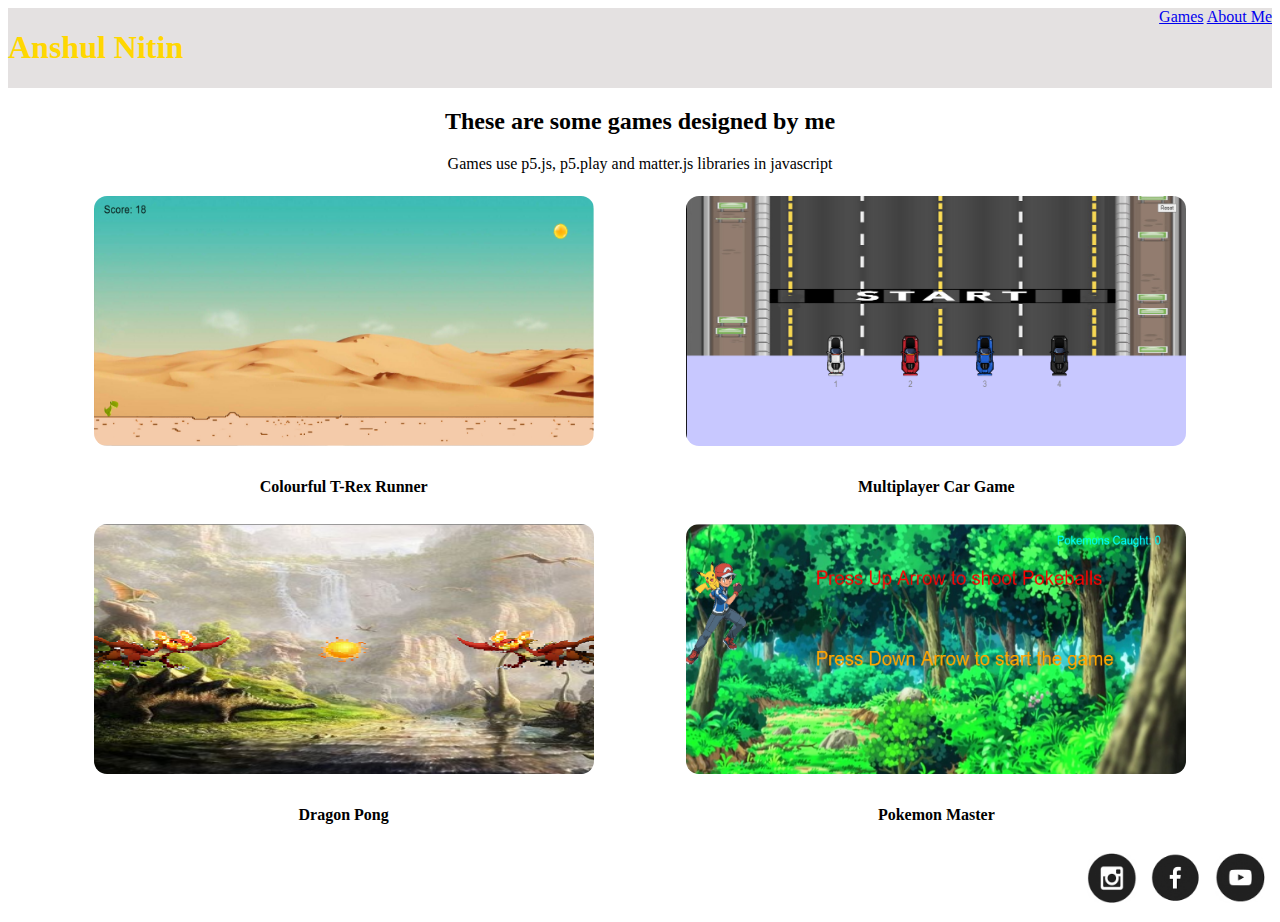
<file: index.html>
<!DOCTYPE html> 

<html>

<head>

<title> My Portofolio Page</title>
<link rel="stylesheet" type="text/css" href="style.css" />

</head>

<body>

    <div class="header">

        <h1> Anshul Nitin </h1>
        <div class="menu">

            <a href="projects.html"> Games</a>
            <a href="aboutme.html"> About Me</a>

        </div>
    </div>


    

    <h2> These are some games designed by me </h2>

    <p> Games use p5.js, p5.play and matter.js libraries in javascript </p>

    <div class="grid">
        <div class="item">

            <a href="https://editor.p5js.org/anshl.ntn17/present/5pQf8NzDj"> <img src="trex.PNG" width="500" height="250"/> </a>
            <h4> Colourful T-Rex Runner </h4>

        </div>
    

    
    <div class="item">

        <a href="https://anshulfortnitepro.github.io/Multiplayer-Car-Game/"> <img src="car.PNG" width="500" height="250"/> </a>
        <h4> Multiplayer Car Game</h4>

    </div>
   

    <div class="item">

        <a href="https://studio.code.org/projects/gamelab/6LFWB2Q5xTo_wlpMUqr-Dxi-5_cXL_aSRE-41OxHGa8"> <img src="pong.PNG" width="500" height="250"/> </a>
        <h4> Dragon Pong </h4>

    </div>
  
    <div class="item">

        <a href="https://anshulfortnitepro.github.io/Pokemon-Master/"> <img src="PM.PNG" width="500" height="250"/> </a>
        <h4> Pokemon Master </h4>

    </div>
</div>

<div class="footer">
<a href="https://instagram.com"><img src="insta.png" width="50" height="50"/></a>
<a href="https://facebook.com"><img src="fb.png" width="50" height="50"/></a>
<a href="https://youtube.com"><img src="youtube.png" width="50" height="50"/></a>
</div>  
    
</body>
</html>
</file>
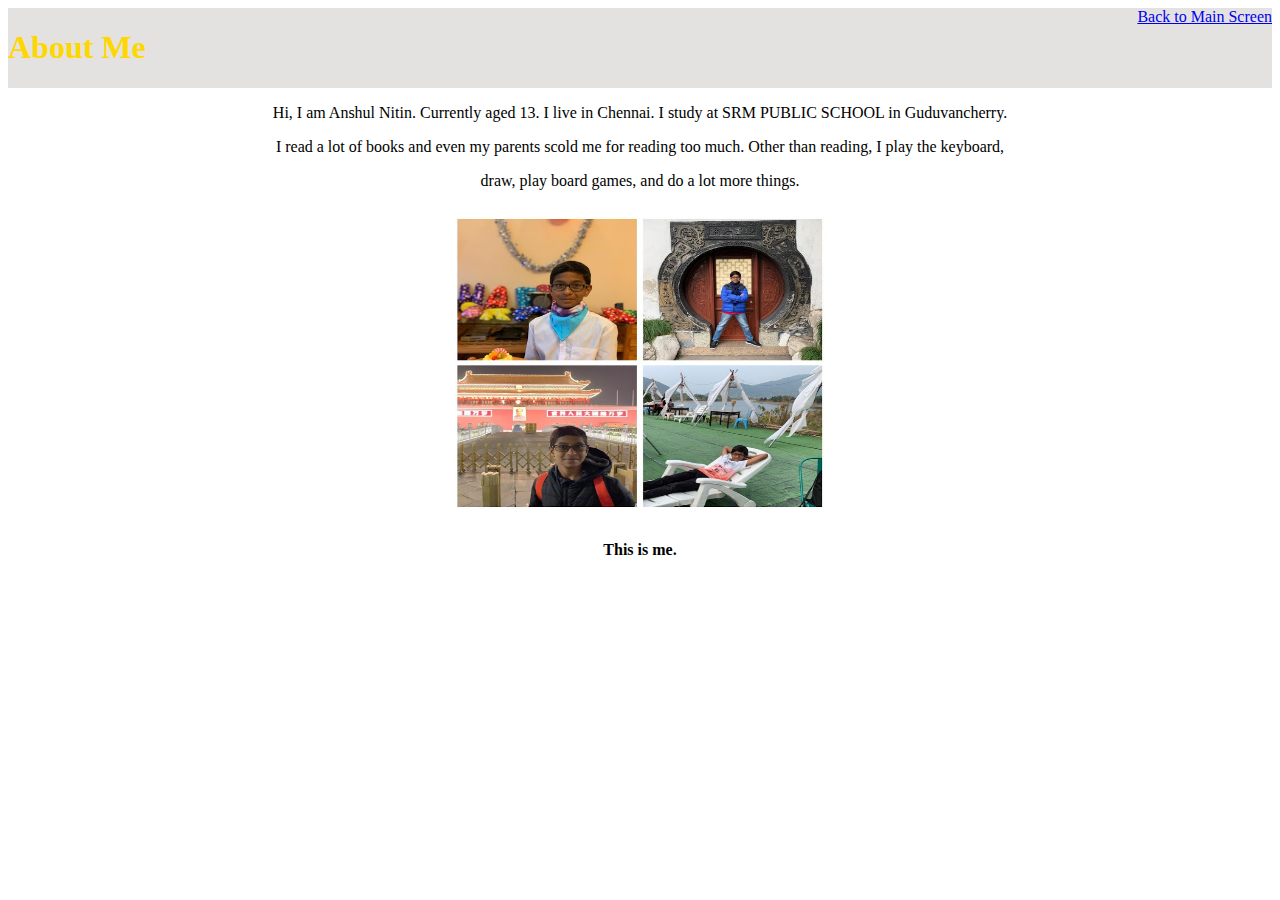
<file: aboutme.html>
<!DOCTYPE html>

<html>

<head> 

    <title> About Me</title>
    <link rel="stylesheet" type="text/css" href="style.css" />

</head>

<body>
    
    <div class="header">
        
        <h1> About Me</h1>

        <div class="menu">

            <a href="index.html"> Back to Main Screen </a>

        </div>
    </div>


<p>Hi, I am Anshul Nitin. Currently aged 13. I live in Chennai. I study at SRM PUBLIC SCHOOL in Guduvancherry. </p>
<p>I read a lot of books and even my parents scold me for reading too much. Other than reading, I play the keyboard, </p>
<p> draw, play board games, and do a lot more things.</p>


<a href="#"> <img src="me.jpg" width="300" height="300" class="me"/> </a>
<h4> This is me. </h4>


</body>

</html>
</file>
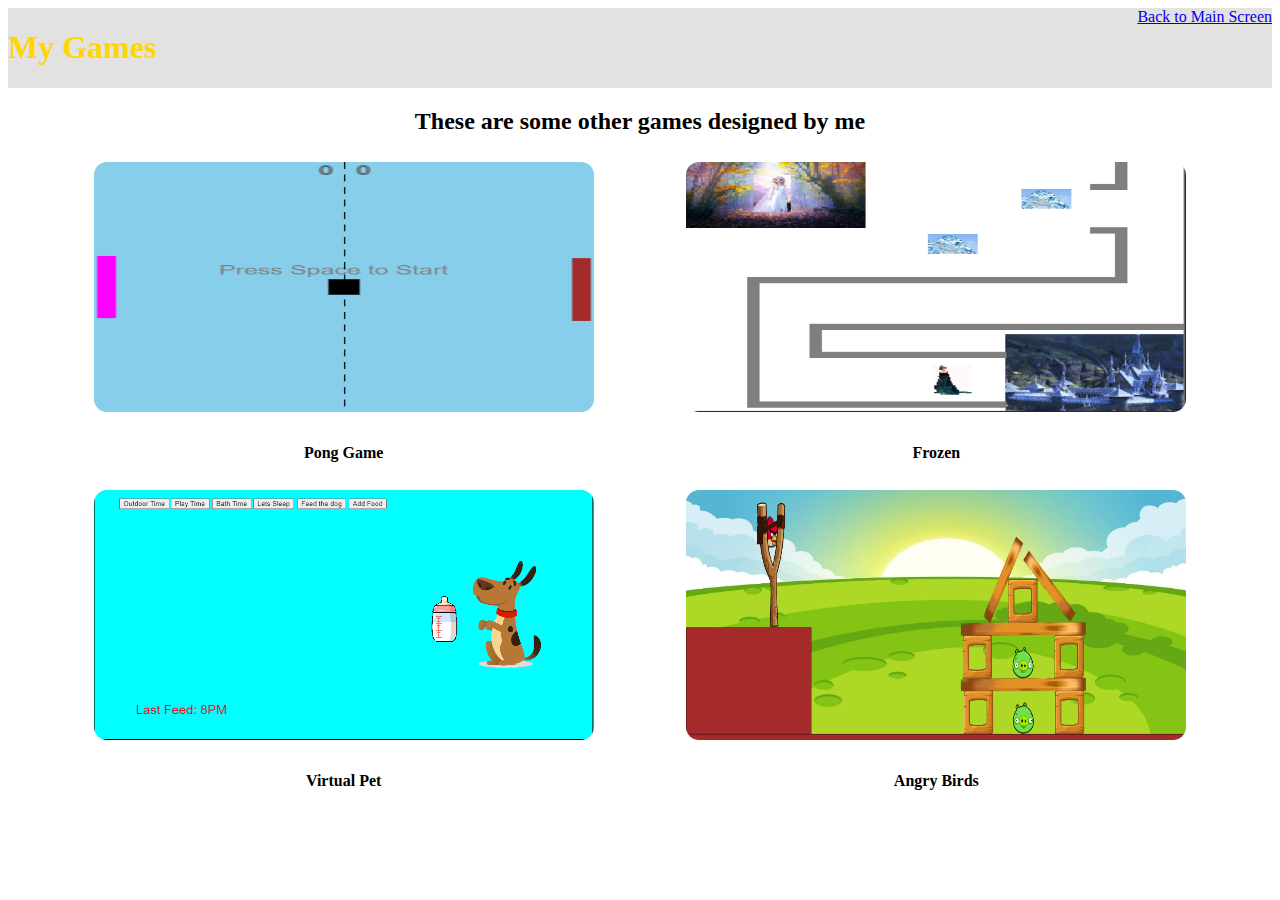
<file: projects.html>
<!DOCTYPE html>

<html>

<head>

<title> My Games </title>
<link rel="stylesheet" type="text/css" href="style.css" />

</head>

<body>

    <div class="header">
        
        <h1> My Games</h1>

        <div class="menu">

            <a href="index.html"> Back to Main Screen </a>

        </div>
    </div>

<h2> These are some other games designed by me </h2>

<div class="grid">
    <div class="item">

        <a href="https://studio.code.org/projects/gamelab/GUCIjtFRZP2bpacRAzCw037BbCfoLwE2_HwO7NZAXZ0"> <img src="P.PNG" width="500" height="250"/> </a>
        <h4> Pong Game </h4>
    </div>

    <div class="item">
        <a href="https://studio.code.org/projects/gamelab/Oe6jXEpeawcb8SE2VBwkFkk0XrqYs32nta5_-5Ec2Rk"> <img src="F.PNG" width="500" height="250"/> </a>
        <h4> Frozen </h4>
    </div>

    <div class="item">
        <a href="https://anshulfortnitepro.github.io/Virtual-Pet-4/"> <img src="VP.PNG" width="500" height="250"/> </a>
        <h4> Virtual Pet </h4>
    </div>

    <div class="item">
        <a href="https://whitehatjr.github.io/AngryBirdsStage7/"> <img src="AB.PNG" width="500" height="250"/> </a>
        <h4> Angry Birds </h4>
    </div>

</div>
</body>

</html>
</file>
<file: style.css>
h1{
    color: gold;
}


.header{
    background-color: rgb(228, 225, 225);
    display:flex;
    justify-content: space-between;
}
.grid{
    display: flex;
    flex-wrap: wrap;
    justify-content: space-evenly;
}
.footer{

    display: flex;
    justify-content: flex-end;

}
p, h2, h4{

   text-align: center;

}

img {

    border-radius: 20px;
    border: 2px solid;
    padding: 5px;
    border-color: white;
    filter: brightness(100%);
    filter: saturate(1);


}

img:hover{

    box-shadow: 0 0 3px 2px gold ;

}

.me{

border-radius: 20px;
border: 2px solid;
border-color: white;
display: block;
margin-left: auto;
margin-right: auto;
width: 30%;

}
</file>
